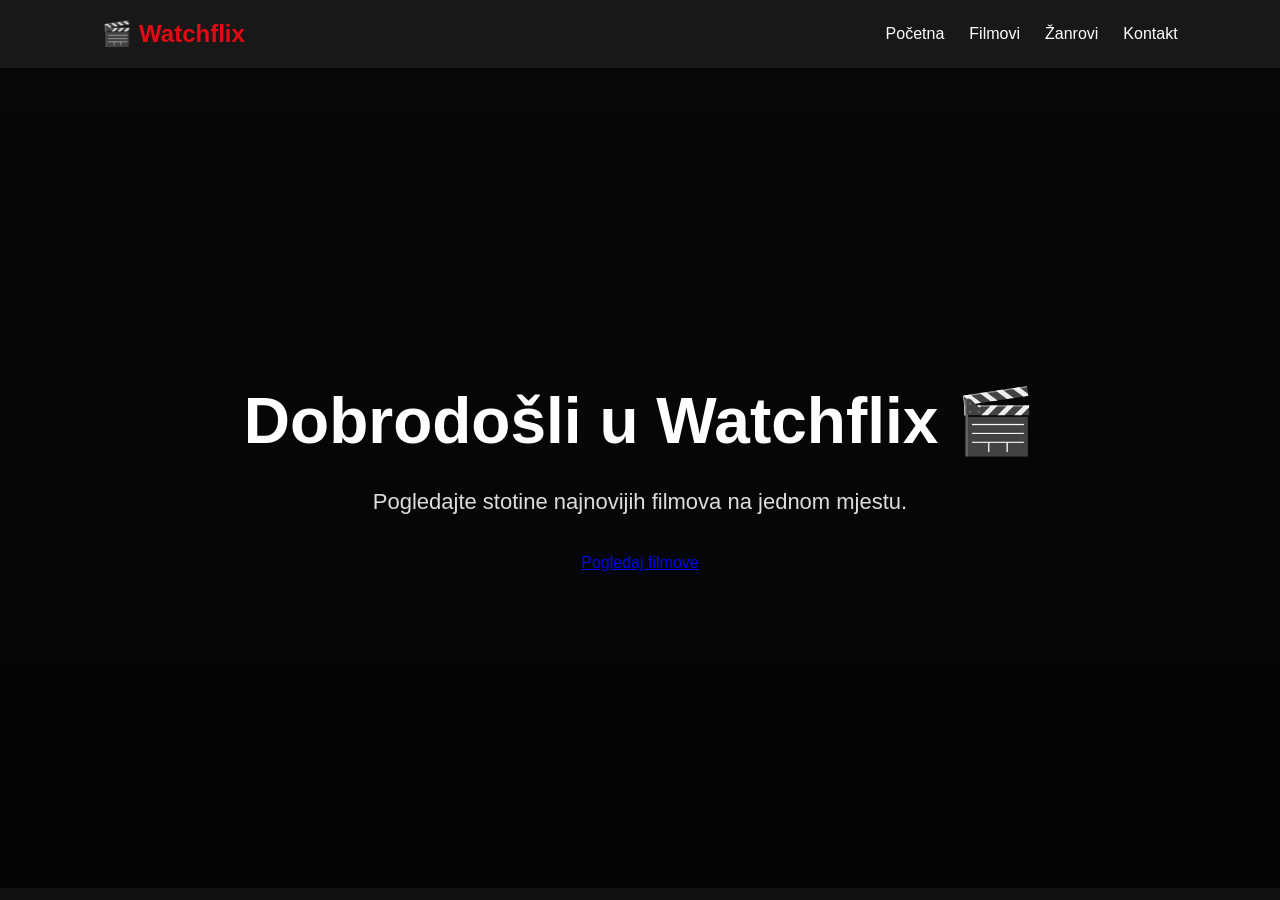
<file: index.html>
<!DOCTYPE html>
<html lang="hr">
<head>
    <meta charset="UTF-8">
    <meta name="viewport" content="width=device-width, initial-scale=1.0">
    <title>Watchflix - Početna</title>
    <link rel="stylesheet" href="style.css">
</head>
<body>
<header>
    <nav class="navbar">
        <h1>🎬 Watchflix</h1>
        <div class="nav-links">
            <a href="index.html">Početna</a>
            <a href="filmovi.html">Filmovi</a>
            <a href="zanrovi.html">Žanrovi</a>
            <a href="kontakt.html">Kontakt</a>
        </div>
    </nav>
</header>
<main>
<section class="starter">
    <div class="starter-content">
        <h2>Dobrodošli u Watchflix 🎬</h2>
        <p>Pogledajte stotine najnovijih filmova na jednom mjestu.</p>
        <a href="filmovi.html" class="btn">Pogledaj filmove</a>
    </div>
</section>
</main>
</body>
</html>
</file>
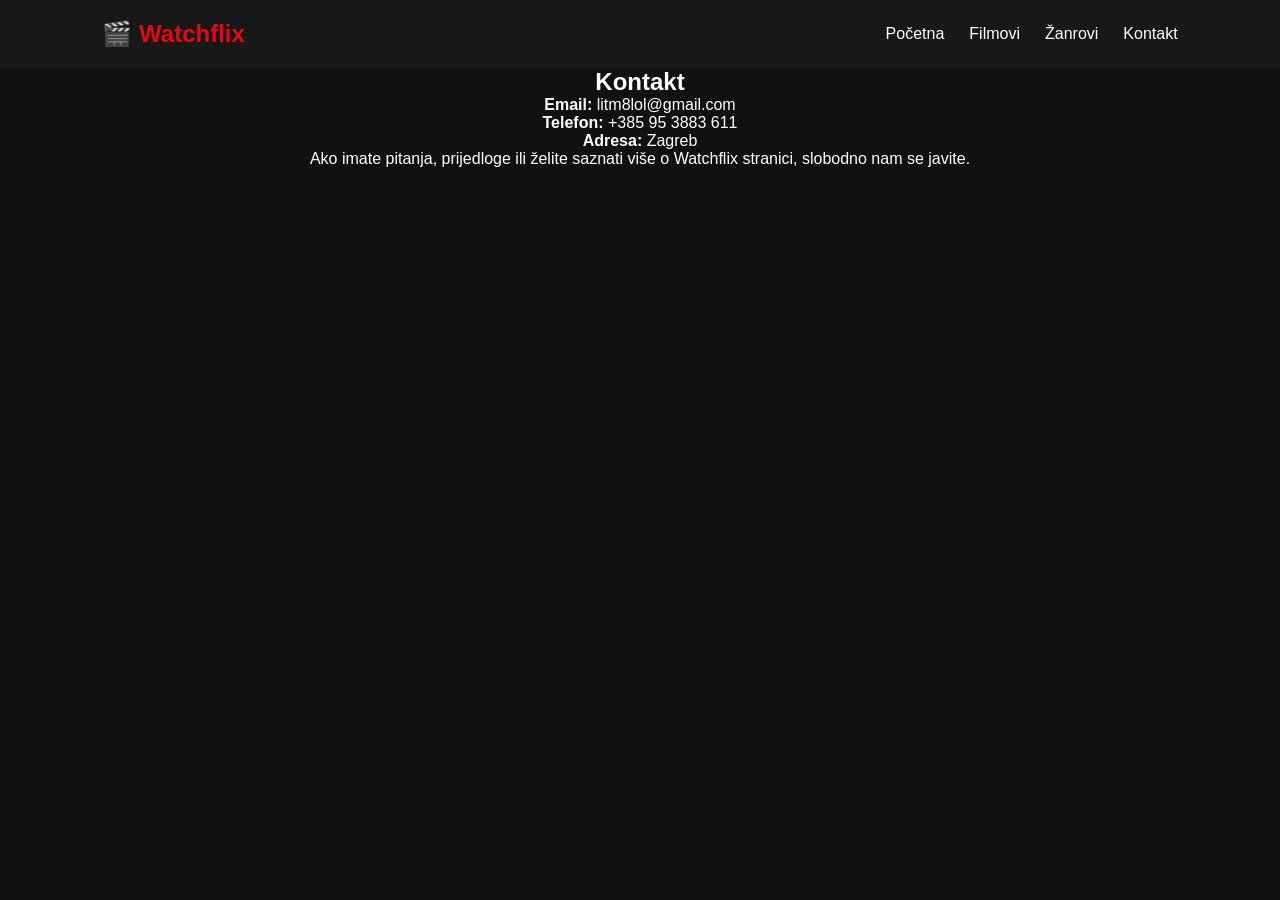
<file: kontakt.html>
<!DOCTYPE html>
<html lang="hr">
<head>
    <meta charset="UTF-8">
    <meta name="viewport" content="width=device-width, initial-scale=1.0">
    <title>Watchflix - Kontakt</title>
    <link rel="stylesheet" href="style.css">
</head>
<body>
<header>
    <nav class="navbar">
        <h1>🎬 Watchflix</h1>
        <div class="nav-links">
            <a href="index.html">Početna</a>
            <a href="filmovi.html">Filmovi</a>
            <a href="zanrovi.html">Žanrovi</a>
            <a href="kontakt.html">Kontakt</a>
        </div>
    </nav>
</header>
<main>
   <section class="contact" style="text-align: center;">
    <h2>Kontakt</h2>
    <div class="contact-content" style="margin: 0 auto; text-align: center;">
        <p><strong>Email:</strong> litm8lol@gmail.com</p>
        <p><strong>Telefon:</strong> +385 95 3883 611</p>
        <p><strong>Adresa:</strong> Zagreb </p>
        <p>
            Ako imate pitanja, prijedloge ili želite saznati više o Watchflix stranici,
            slobodno nam se javite.
        </p>
    </div>
</section>
</main>
</body>
</html>
</file>
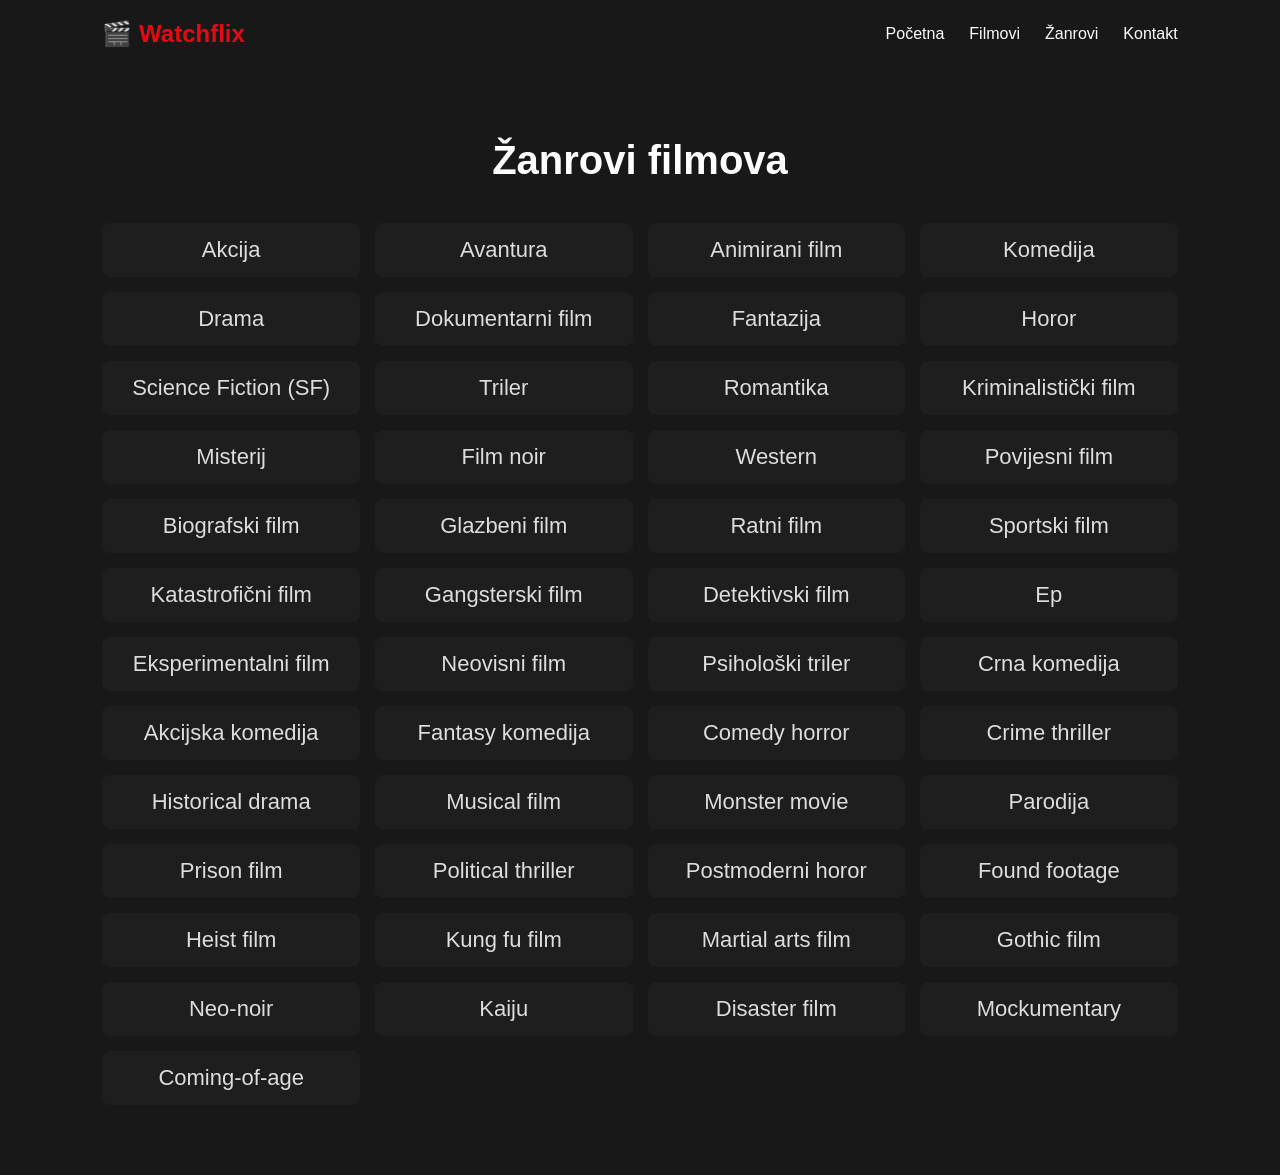
<file: zanrovi.html>
<!DOCTYPE html>
<html lang="hr">
<head>
    <meta charset="UTF-8">
    <meta name="viewport" content="width=device-width, initial-scale=1.0">
    <title>Watchflix - Žanrovi</title>
    <link rel="stylesheet" href="style.css">
</head>
<body>
<header>
    <nav class="navbar">
        <h1>🎬 Watchflix</h1>
        <div class="nav-links">
            <a href="index.html">Početna</a>
            <a href="filmovi.html">Filmovi</a>
            <a href="zanrovi.html">Žanrovi</a>
            <a href="kontakt.html">Kontakt</a>
        </div>
    </nav>
</header>
<main>
<section class="genres">
    <h2>Žanrovi filmova</h2>
    <ul class="genre-list">
        <li>Akcija</li>
        <li>Avantura</li>
        <li>Animirani film</li>
        <li>Komedija</li>
        <li>Drama</li>
        <li>Dokumentarni film</li>
        <li>Fantazija</li>
        <li>Horor</li>
        <li>Science Fiction (SF)</li>
        <li>Triler</li>
        <li>Romantika</li>
        <li>Kriminalistički film</li>
        <li>Misterij</li>
        <li>Film noir</li>
        <li>Western</li>
        <li>Povijesni film</li>
        <li>Biografski film</li>
        <li>Glazbeni film</li>
        <li>Ratni film</li>
        <li>Sportski film</li>
        <li>Katastrofični film</li>
        <li>Gangsterski film</li>
        <li>Detektivski film</li>
        <li>Ep</li>
        <li>Eksperimentalni film</li>
        <li>Neovisni film</li>
        <li>Psihološki triler</li>
        <li>Crna komedija</li>
        <li>Akcijska komedija</li>
        <li>Fantasy komedija</li>
        <li>Comedy horror</li>
        <li>Crime thriller</li>
        <li>Historical drama</li>
        <li>Musical film</li>
        <li>Monster movie</li>
        <li>Parodija</li>
        <li>Prison film</li>
        <li>Political thriller</li>
        <li>Postmoderni horor</li>
        <li>Found footage</li>
        <li>Heist film</li>
        <li>Kung fu film</li>
        <li>Martial arts film</li>
        <li>Gothic film</li>
        <li>Neo-noir</li>
        <li>Kaiju</li>
        <li>Disaster film</li>
        <li>Mockumentary</li>
        <li>Coming-of-age</li>
    </ul>
</section>
</main>
</body>
</html>
</file>
<file: style.css>
* {
    margin: 0;
    padding: 0;
    box-sizing: border-box;
}

body {
    font-family: Arial, sans-serif;
    background: #111;
    color: white;
}

header {
    background: #181818;
    padding: 20px 8%;
}

.navbar {
    display: flex;
    justify-content: space-between;
    align-items: center;
}

.navbar h1 {
    color: #e50914;
}

.nav-links {
    display: flex;
    gap: 25px;
}

.nav-links a {
    color: white;
    text-decoration: none;
    transition: 0.3s;
}

.nav-links a:hover {
    color: #e50914;
}

.starter {
    min-height: calc(100vh - 80px);
    display: flex;
    justify-content: center;
    align-items: center;
    text-align: center;
    padding: 50px 8%;

    background:
        linear-gradient(
            rgba(0, 0, 0, 0.55),
            rgba(0, 0, 0, 0.75)
        ),
        url("https://www.isic.hr/uploaded/slike/cinestar2.jpg")
        center/cover no-repeat;
}

.starter-content {
    max-width: 800px;
    margin: 0 auto;
}

.starter h2 {
    font-size: 64px;
    margin-bottom: 25px;
}

.starter p {
    font-size: 22px;
    line-height: 1.6;
    color: #ddd;
    margin-bottom: 35px;
}
.movie-grid {
    display: grid;
    grid-template-columns: repeat(6, 1fr);
    gap: 18px;
    max-width: 2300px;
    margin: 0 auto;
}

.movie-card {
    width: 100%;
    background: #1e1e1e;
    border-radius: 10px;
    overflow: hidden;
    transition: 0.3s;
}

.movie-card img {
    width: 100%;
    height: auto;
    display: block;
}

.movie-info {
    padding: 11px;
}

.movie-info h3 {
    font-size: 16px;
    margin-bottom: 5px;
}

.movie-info p {
    font-size: 12px;
    color: #aaa;
    margin-bottom: 10px;
}

.movie-bottom {
    display: flex;
    justify-content: space-between;
    font-size: 12px;
    color: #f5c518;
}

.movie-bottom {
    display: flex;
    justify-content: space-between;
    color: #f5c518;
}

.genres {
    min-height: calc(100vh - 80px);
    padding: 70px 8%;
    background: #181818;
}

.genres h2 {
    text-align: center;
    font-size: 40px;
    margin-bottom: 40px;
}

.genre-list {
    max-width: 1200px;
    margin: 0 auto;
    padding: 0;
    list-style: none;

    display: grid;
    grid-template-columns: repeat(4, 1fr);
    gap: 15px;
}

.genre-list li {
    font-size: 22px;
    padding: 14px;
    text-align: center;
    color: #ddd;
    background: #1e1e1e;
    border-radius: 8px;
    transition: 0.3s;
}

.genre-list li:hover {
    color: #e50914;
    transform: translateY(-3px);
}
</file>
